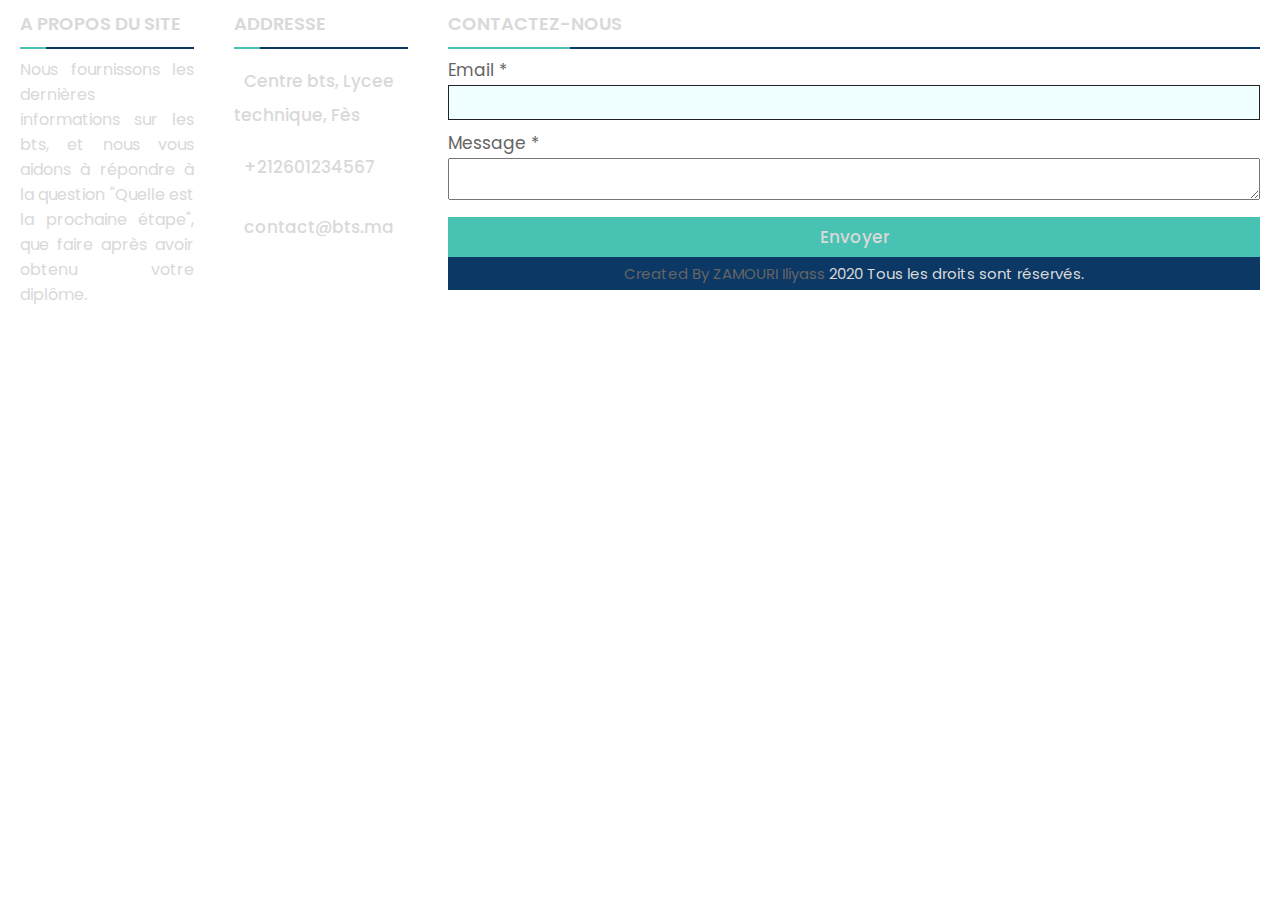
<file: footer.html>
<!DOCTYPE html>
<html lang="en">
<head>
    <link rel="stylesheet" href="css\footer.css">
    <meta charset="UTF-8">
    <meta http-equiv="X-UA-Compatible" content="IE=edge">
    <meta name="viewport" content="width=device-width, initial-scale=1.0">
</head>
<body>
    <section>
          <div class="main-content">
            <div class="left box">
              <h2>A propos du site</h2>
      <div class="content">
                <p>Nous fournissons les dernières informations sur les bts, 
                  et nous vous aidons à répondre à la question 
                  "Quelle est la prochaine étape", que faire après avoir obtenu votre diplôme.</p>
      <div class="social">
                  <a href="#"><span class="fab fa-facebook-f"></span></a>
                  <a href="#"><span class="fab fa-twitter"></span></a>
                  <a href="#"><span class="fab fa-instagram"></span></a>
                  <a href="#"><span class="fab fa-youtube"></span></a>
                </div>
      </div>
      </div>
      <div class="center box">
              <h2>
      Addresse</h2>
      <div class="content">
                <div class="place">
                  <span class="fas fa-map-marker-alt"></span>
                  <span class="textfooter">Centre bts, Lycee technique, Fès</span>
                </div>
      <div class="phone">
                  <span class="fas fa-phone-alt"></span>
                  <span class="textfooter">+212601234567</span>
                </div>
      <div class="email">
                  <span class="fas fa-envelope"></span>
                  <span class="textfooter">contact@bts.ma</span>
                </div>
      </div>
      </div>
      <div class="right box">
              <h2>
      Contactez-nous</h2>
      <div class="content">
                <form action="#">
                  <div class="email">
                    <div class="textfooter">
      Email *</div>
      <input type="email" required>
                  </div>
      <div class="msg">
                    <div class="textfooter">
      Message *</div>
      <!-- NOTE: Due to more textarea tag I got an error. So I changed the textarea name to changeit. Please change that changeit name to textarea -->
      <textarea id=".msgForm" rows="2" cols="70" required></textarea> <!-- replace this changeit name to textarea -->
                  
                  <br />
      <div class="btn">
      <button type="submit">Envoyer</button>
                  </div>
      <div class="bottomfooter">
      <center>
              <span class="credit">Created By ZAMOURI Iliyass </span>
              <span class="far fa-copyright"></span> 2020 Tous les droits sont réservés.
            </center>
      </div>
      </section>
</body>
</html>
</file>
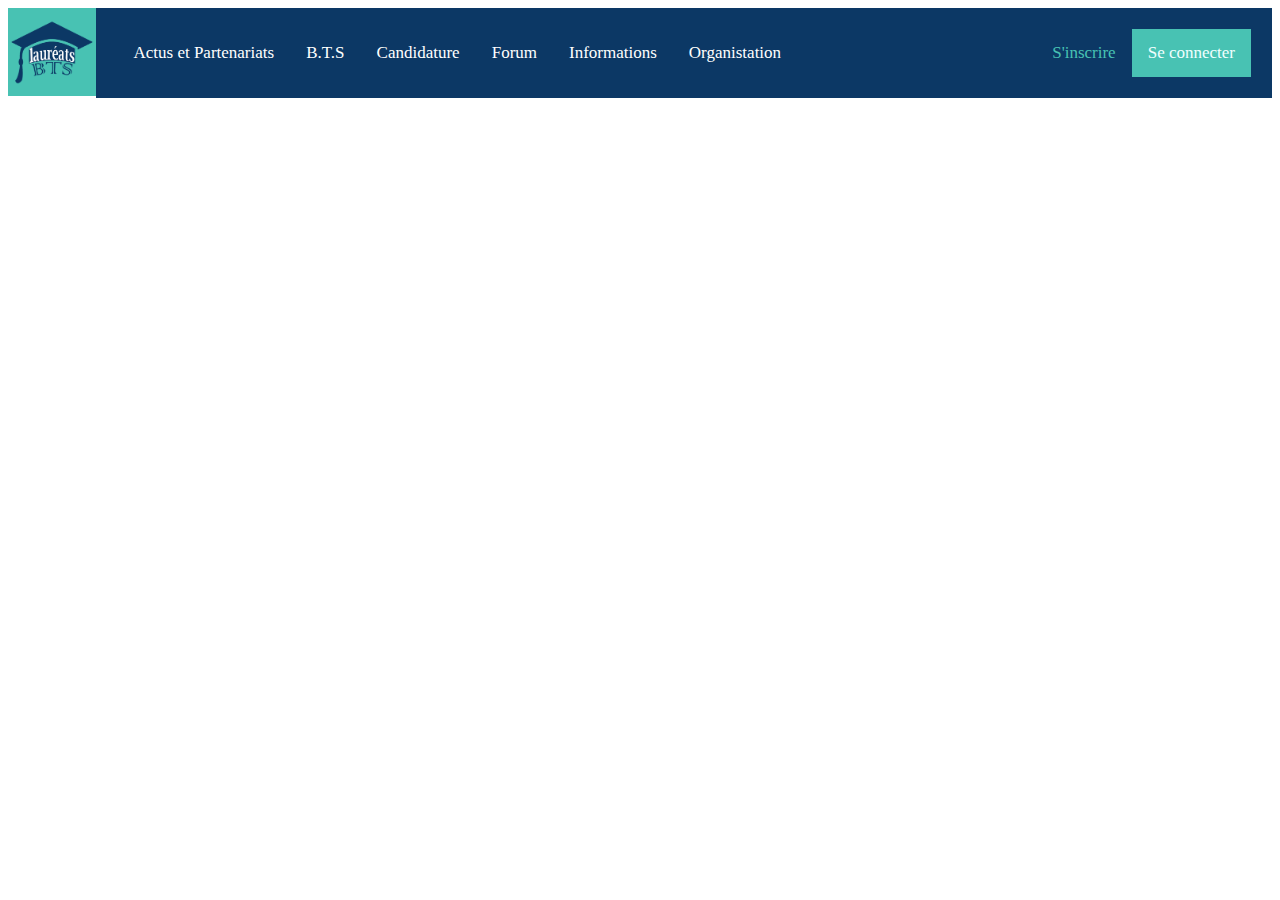
<file: header.html>
<!DOCTYPE html>
<html lang="en">
<head>
  <link rel="stylesheet" href="css\header.css">
  <link rel="stylesheet" href="css\navbar.css">
    <meta charset="UTF-8">
    <meta http-equiv="X-UA-Compatible" content="IE=edge">
    <meta name="viewport" content="width=device-width, initial-scale=1.0">
    
</head>
<body>
    <a href="#home"><img src="Images/logo.png" width="7%" height="7%"></a>
    <div class="topnav" id="myTopnav">
      <div class="dropdown">
        <button class="dropbtn">Actus et Partenariats 
          <i class="fa fa-caret-down"></i>
        </button>
        <div class="dropdown-content">
          <a href="#">Actualités</a>
          <a href="#">Agenda</a>
        </div>
      </div> 
       <div class="dropdown">
        <button class="dropbtn">B.T.S 
          <i class="fa fa-caret-down"></i>
        </button>
        <div class="dropdown-content">
          <a href="#">Présentation</a>
          <a href="#">Filières</a>
          <a href="#">Création et ou extension BTS</a>
          <a href="#">Poursuite des études</a>
        </div>
      </div> 
      <div class="dropdown">
        <button class="dropbtn">Candidature 
          <i class="fa fa-caret-down"></i>
        </button>
        <div class="dropdown-content">
          <a href="#">Inscription</a>
          <a href="#">Suivi de candidature</a>
          <a href="#">Conditions d'accès</a>
          <a href="#">Processus de candidature</a>
        </div>
      </div> 
      <div class="dropdown">
        <button class="dropbtn">Forum 
          <i class="fa fa-caret-down"></i>
        </button>
      </div> 
      <div class="dropdown">
        <button class="dropbtn">Informations 
          <i class="fa fa-caret-down"></i>
        </button>
        <div class="dropdown-content">
          <a href="#">Etudiants/filières</a>
          <a href="#">Corps professoral </a>
          <a href="#">Corps administratif et inspection</a>
          <a href="#">Cellule de Conseil et de Suivi d'Insertion des Lauréats</a>
          <a href="#">Filière par Centres BTS</a>
        </div>
      </div> 
      <div class="dropdown">
        <button class="dropbtn">Organistation 
          <i class="fa fa-caret-down"></i>
        </button>
        <div class="dropdown-content">
          <a href="#">Accueil</a>
          <a href="#">Arrêté Ministériel</a>
          <a href="#">Notes Ministérielles</a>
          <a href="#">Référentiels de formation</a>
        </div>
      </div>
      <a id="Login" href="#Login">Se connecter</a>
      <a id="CC" href="#Add">S'inscrire</a> 
      <a href="javascript:void(0);" style="font-size:25px;" class="icon" onclick="dpNavR()">
        <i class="fa fa-bars"></i></a>
    </div>
</body>
</html>
</file>
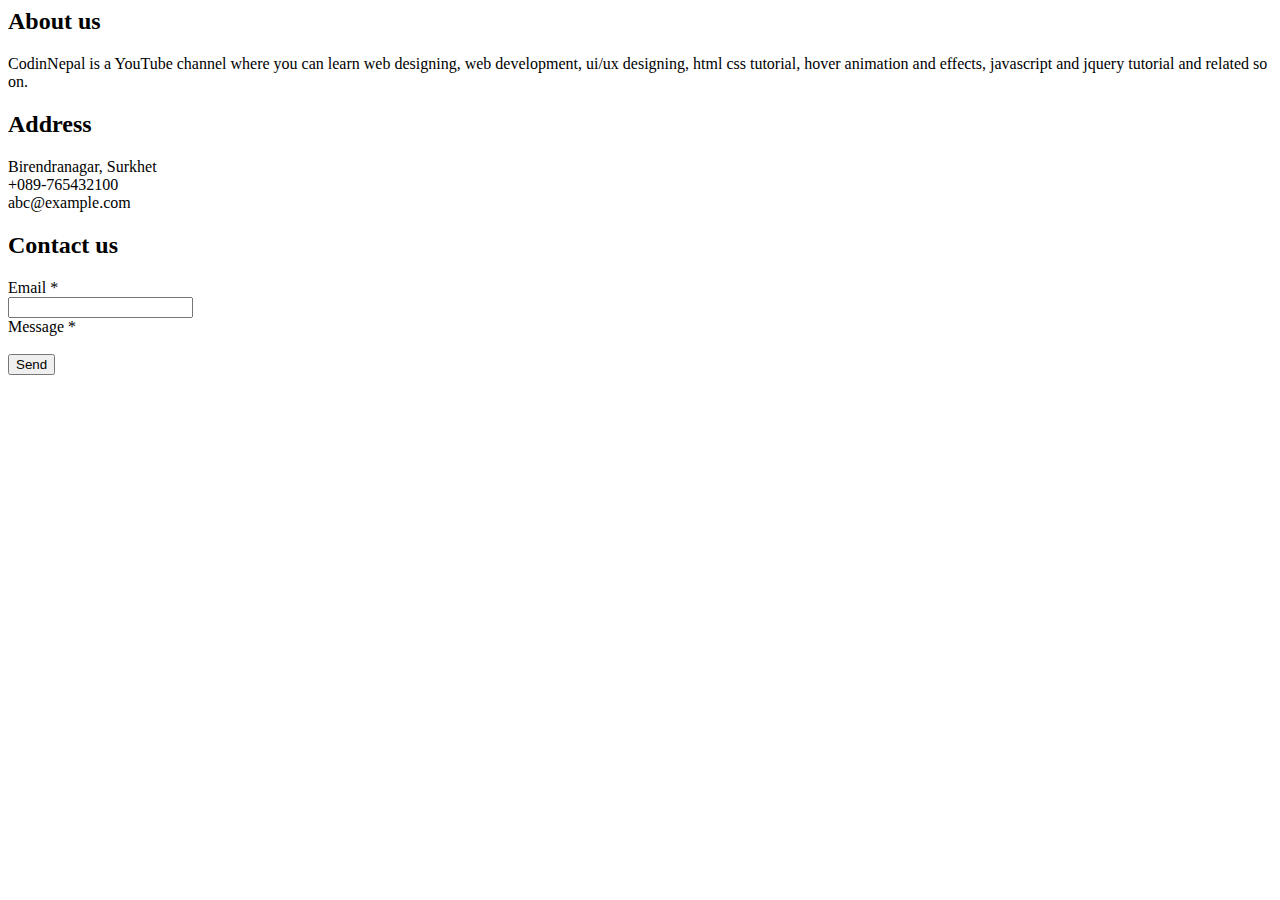
<file: BTS - Laureats/footer.html>
<html>
<footer>
    <div class="main-content">
      <div class="left box">
        <h2>
About us</h2>
<div class="content">
          <p>
CodinNepal is a YouTube channel where you can learn web designing, web development, ui/ux designing, html css tutorial, hover animation and effects, javascript and jquery tutorial and related so on.</p>
<div class="social">
            <a href="https://facebook.com/coding.np"><span class="fab fa-facebook-f"></span></a>
            <a href="#"><span class="fab fa-twitter"></span></a>
            <a href="https://instagram.com/coding.np"><span class="fab fa-instagram"></span></a>
            <a href="https://youtube.com/c/codingnepal"><span class="fab fa-youtube"></span></a>
          </div>
</div>
</div>
<div class="center box">
        <h2>
Address</h2>
<div class="content">
          <div class="place">
            <span class="fas fa-map-marker-alt"></span>
            <span class="text">Birendranagar, Surkhet</span>
          </div>
<div class="phone">
            <span class="fas fa-phone-alt"></span>
            <span class="text">+089-765432100</span>
          </div>
<div class="email">
            <span class="fas fa-envelope"></span>
            <span class="text">abc@example.com</span>
          </div>
</div>
</div>
<div class="right box">
        <h2>
Contact us</h2>
<div class="content">
          <form action="#">
            <div class="email">
              <div class="text">
Email *</div>
<input type="email" required>
            </div>
<div class="msg">
              <div class="text">
Message *</div>
<!-- NOTE: Due to more textarea tag I got an error. So I changed the textarea name to changeit. Please change that changeit name to textarea -->
<changeit id=".msgForm" rows="2" cols="25" required></changeit> <!-- replace this changeit name to textarea -->
            
            <br />
<div class="btn">
<button type="submit">Send</button>
            </div>
<div class="bottom">
</div>
</div></html>
</file>
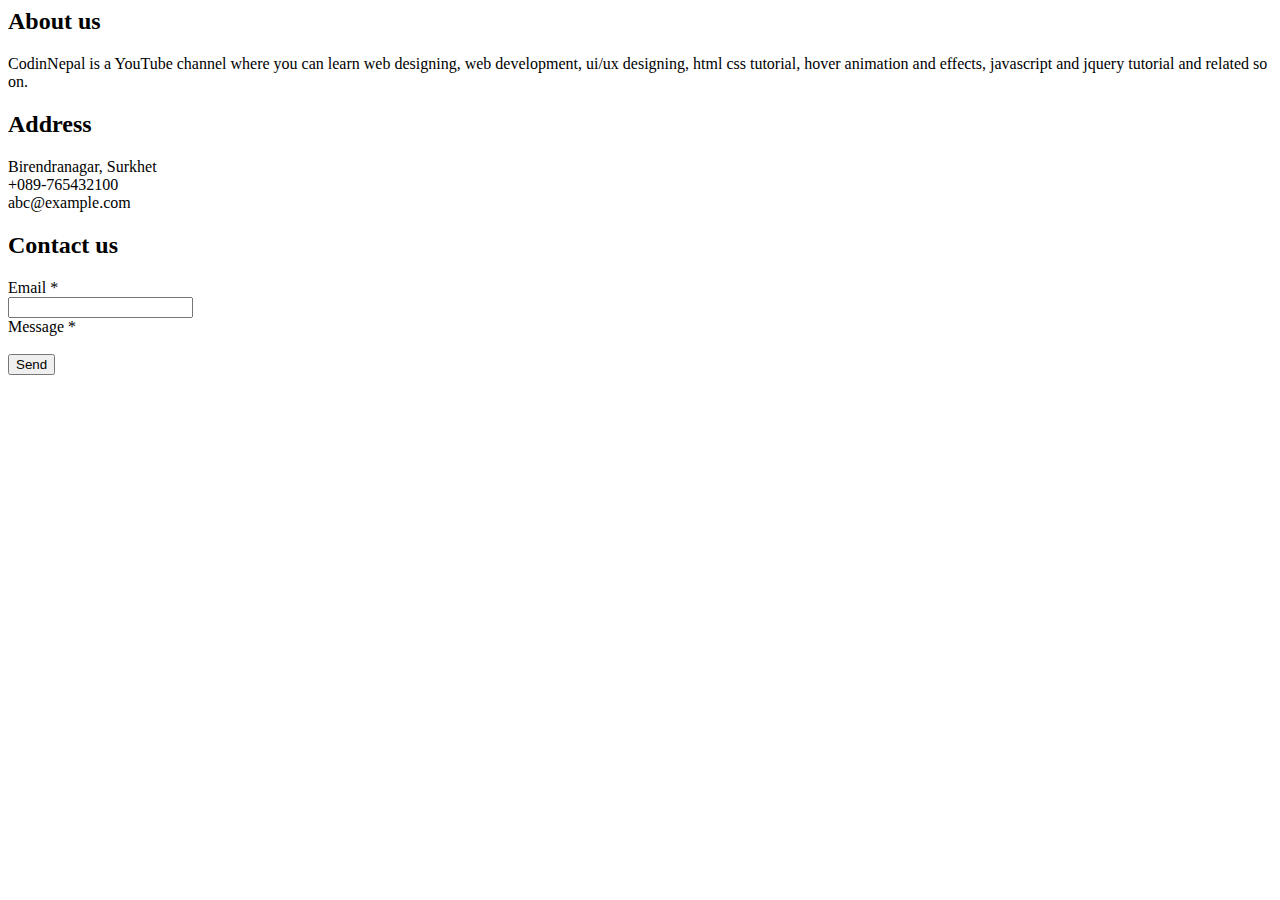
<file: html/footer.html>
<html>
  <meta name="viewport" content="width=device-width, initial-scale=1">
<body>
    <div class="main-content">
      <div class="left box">
        <h2>
About us</h2>
<div class="content">
          <p>
CodinNepal is a YouTube channel where you can learn web designing, web development, ui/ux designing, html css tutorial, hover animation and effects, javascript and jquery tutorial and related so on.</p>
<div class="social">
            <a href="https://facebook.com/coding.np"><span class="fab fa-facebook-f"></span></a>
            <a href="#"><span class="fab fa-twitter"></span></a>
            <a href="https://instagram.com/coding.np"><span class="fab fa-instagram"></span></a>
            <a href="https://youtube.com/c/codingnepal"><span class="fab fa-youtube"></span></a>
          </div>
</div>
</div>
<div class="center box">
        <h2>
Address</h2>
<div class="content">
          <div class="place">
            <span class="fas fa-map-marker-alt"></span>
            <span class="text">Birendranagar, Surkhet</span>
          </div>
<div class="phone">
            <span class="fas fa-phone-alt"></span>
            <span class="text">+089-765432100</span>
          </div>
<div class="email">
            <span class="fas fa-envelope"></span>
            <span class="text">abc@example.com</span>
          </div>
</div>
</div>
<div class="right box">
        <h2>
Contact us</h2>
<div class="content">
          <form action="#">
            <div class="email">
              <div class="text">
Email *</div>
<input type="email" required>
            </div>
<div class="msg">
              <div class="text">
Message *</div>
<!-- NOTE: Due to more textarea tag I got an error. So I changed the textarea name to changeit. Please change that changeit name to textarea -->
<changeit id=".msgForm" rows="2" cols="25" required></changeit> <!-- replace this changeit name to textarea -->
            
            <br />
<div class="btn">
<button type="submit">Send</button>
            </div>
    <div class="bottom">
    </div>
  </div>
  </body>
</html>
</file>
